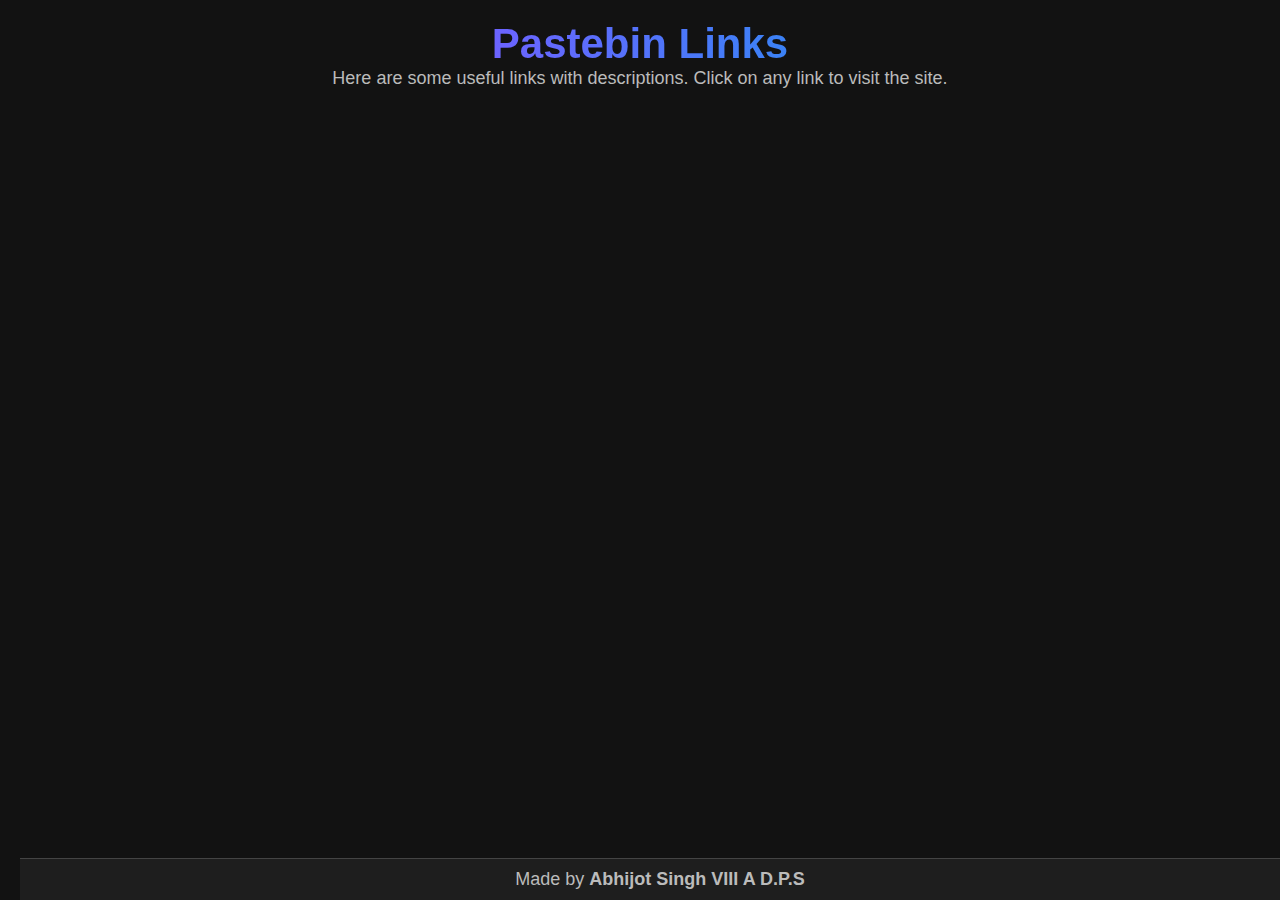
<file: pastebin-personal/index.html>
<!DOCTYPE html>
<html lang="en">
<head>
    <meta charset="UTF-8">
    <meta name="viewport" content="width=device-width, initial-scale=1.0">
    <title>Pastebin Links</title>
    <link rel="stylesheet" href="style.css">
</head>
<body>
    <header>
        <h1><span>Pastebin Links</span></h1>
        <p>Here are some useful links with descriptions. Click on any link to visit the site.</p>
    </header>

    <div id="links-container" class="links-container">
        <!-- Links will be inserted dynamically here -->
    </div>

    <!-- Footer -->
    <footer>
        <p>Made by <strong>Abhijot Singh VIII A D.P.S</strong></p>
    </footer>

    <script src="script.js"></script>
</body>
</html>
</file>
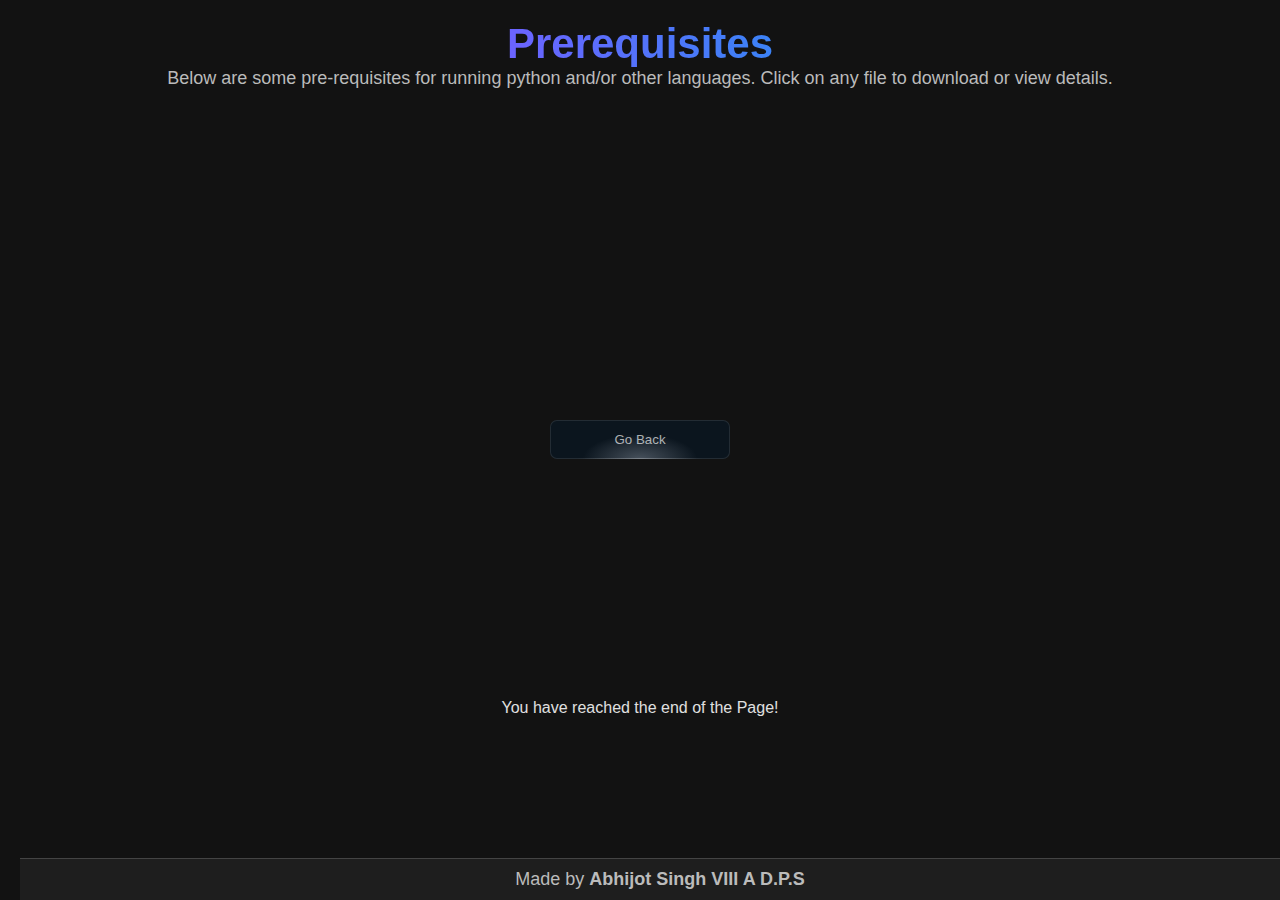
<file: prerequisites.html>
<!DOCTYPE html>
<html lang="en">
<head>
    <meta charset="UTF-8">
    <meta name="viewport" content="width=device-width, initial-scale=1.0">
    <title>Project Files - Multi-Use App</title>
    <link rel="stylesheet" href="style.css">
</head>
<body>
    <header>
        <h1><span>Prerequisites</span></h1>
        <p>Below are some pre-requisites for running python and/or other languages. Click on any file to download or view details.</p>
    </header>

    <div id="files-container" class="links-container">
        <!-- Files will be inserted dynamically -->
    </div>
    
    <header>    <!-- From Uiverse.io by zanina-yassine -->
        <a href="index.html"><button class="button">Go Back</button></a>
    </header>

    <header>You have reached the end of the Page!</header>

    <!-- Footer -->
    <footer>
        <p>Made by <strong>Abhijot Singh VIII A D.P.S</strong></p>
    </footer>

    <script>
        // Pre-loaded files specific to the Multi-Use App project
        const files = [
            { name: "Python", description: "Official website for Python programming language.", url: "https://www.python.org" },
            { name: "VsCode By Microsoft", description: "Vscode Code/Text Editor. It makes Coding much easier (Using Extensions)", url: "https://code.visualstudio.com/download" },
        ];

        function renderFiles() {
            const container = document.getElementById('files-container');

            files.forEach((file, index) => {
                const fileItem = document.createElement('div');
                fileItem.classList.add('link-item');
                fileItem.style.animationDelay = `${index * 0.3}s`; // Add delay for sequential animation

                fileItem.innerHTML = `
                    <h2><a href="${file.url}" target="_blank">${file.name}</a></h2>
                    <p>${file.description}</p>
                `;

                container.appendChild(fileItem);
            });
        }

        // Render the files on DOM content loaded
        document.addEventListener("DOMContentLoaded", renderFiles);
    </script>
</body>
</html>
</file>
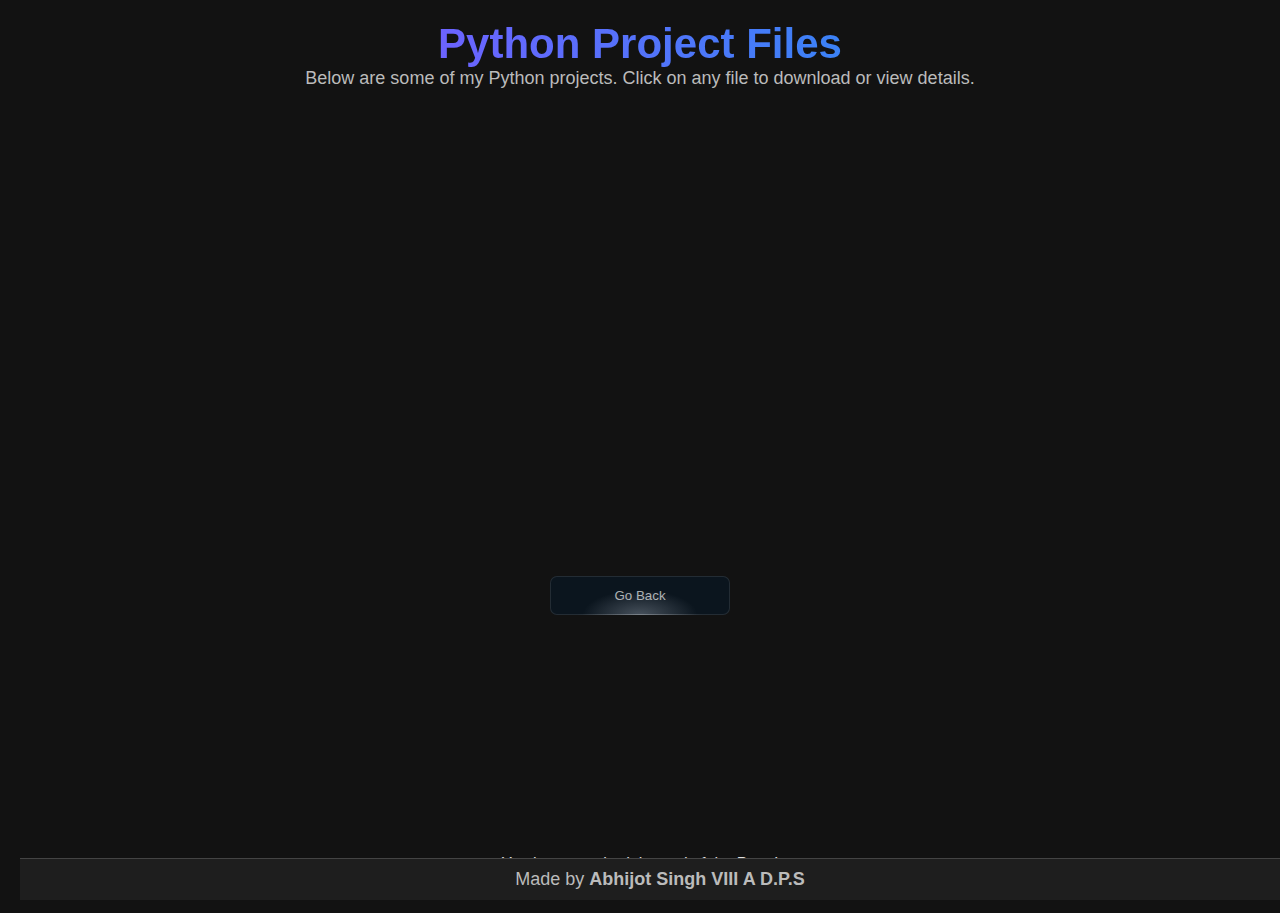
<file: python-projects.html>
<!DOCTYPE html>
<html lang="en">
<head>
    <meta charset="UTF-8">
    <meta name="viewport" content="width=device-width, initial-scale=1.0">
    <title>Project Files - Multi-Use App</title>
    <link rel="stylesheet" href="style.css">
</head>
<body>
    <header>
        <h1><span>Python Project Files</span></h1>
        <p>Below are some of my Python projects. Click on any file to download or view details.</p>
    </header>


    <div id="files-container" class="links-container">
        <!-- Files will be inserted dynamically -->
    </div>

    <header>    <!-- From Uiverse.io by zanina-yassine -->
        <a href="index.html"><button class="button">Go Back</button></a>
    </header>

    <header>You have reached the end of the Page!</header>

    <!-- Footer -->
    <footer>
        <p>Made by <strong>Abhijot Singh VIII A D.P.S</strong></p>
    </footer>

    <script>
        // Pre-loaded files specific to the Multi-Use App project
        const files = [
            { name: "Website Source Code", description: "Download The Source Code for this website", url: "https://mega.nz/folder/vZcFFQ5b#fXTpjT9Huic_O6C8Hf-Cjw" },
            { name: "Multi-Use App (Under Development)", description: "Download the Multi-use app (Current functions: Calculator, rock paper scissors, and many easter eggs and debugging options use code \"69\" for an easter egg)", url: "https://mega.nz/file/PV12UAhb#xncaNvaAOK4PxLZPXRuz31s7qGsuWovlox5enoM32rI" },
            { name: "Efficient Multi-use app (ChatGPT)", description: "A Reference File for How to write streamlined code", url: "https://mega.nz/file/3QdASJzC#JDFhVP1df-Re5-4SrboAOh2u3zg78NXqZ9lX4Mjra9U" },
        ];

        function renderFiles() {
            const container = document.getElementById('files-container');

            files.forEach((file, index) => {
                const fileItem = document.createElement('div');
                fileItem.classList.add('link-item');
                fileItem.style.animationDelay = `${index * 0.3}s`; // Add delay for sequential animation

                fileItem.innerHTML = `
                    <h2><a href="${file.url}" target="_blank">${file.name}</a></h2>
                    <p>${file.description}</p>
                `;

                container.appendChild(fileItem);
            });
        }

        // Render the files on DOM content loaded
        document.addEventListener("DOMContentLoaded", renderFiles);
    </script>
</body>
</html>
</file>
<file: pastebin-personal/style.css>
/* Global Reset */
* {
    margin: 0;
    padding: 0;
    box-sizing: border-box;
}

body {
    font-family: 'Segoe UI', Tahoma, Geneva, Verdana, sans-serif;
    background-color: #121212; /* Dark background */
    color: #e0e0e0; /* Light text */
    margin: 20px;
}

/* Header Styles */
header {
    text-align: center;
    margin-bottom: 40px;
}

h1 {
    font-size: 42px;
    position: relative;
    display: inline-block;
    margin: 0;
}

h1 span {
    background: linear-gradient(to right, #6C63FF, #3B82F6); /* Gradient background */
    color: transparent;
    background-clip: text; /* Standard property for text gradient */
    -webkit-background-clip: text; /* Webkit browsers for gradient */
    display: inline; /* Ensures the text has gradient */
    animation: fadeIn 1s ease-in-out;
}

p {
    font-size: 18px;
    color: #bbb;
    animation: fadeIn 1.5s ease-in-out;
}

/* Links Container Styling */
.links-container {
    display: flex;
    flex-direction: column;
    gap: 25px;
    max-width: 800px;
    margin: 0 auto;
}

/* Link Item Styling */
.link-item {
    background-color: #1e1e1e; /* Dark background for links */
    border: 1px solid #444;   /* Dark border */
    padding: 25px;
    border-radius: 12px;
    box-shadow: 0 6px 18px rgba(0, 0, 0, 0.2);
    opacity: 0;
    transform: translateY(30px);
    animation: fadeInUp 0.5s forwards; /* Animation on appearance */
    transition: transform 0.3s ease, box-shadow 0.3s ease;
}

.link-item:hover {
    transform: translateY(-10px);
    box-shadow: 0 10px 25px rgba(0, 0, 0, 0.3);
}

.link-item h2 {
    font-size: 26px;
    color: #1e90ff; /* Bright blue for titles */
    margin-bottom: 12px;
    transition: color 0.3s ease;
}

.link-item p {
    font-size: 16px;
    color: #ccc;
}

.link-item a {
    color: #1e90ff;
    text-decoration: none;
    font-weight: bold;
    transition: color 0.3s ease;
}

.link-item a:hover {
    color: #fff; /* Light color on hover */
    text-decoration: underline;
}

/* Fade In Animation */
@keyframes fadeIn {
    0% {
        opacity: 0;
    }
    100% {
        opacity: 1;
    }
}

/* Fade In Up Animation */
@keyframes fadeInUp {
    0% {
        opacity: 0;
        transform: translateY(30px);
    }
    100% {
        opacity: 1;
        transform: translateY(0);
    }
}

/* Footer Styles */
footer {
    position: fixed;
    bottom: 0;
    width: 100%;
    background-color: #1e1e1e; /* Dark background for footer */
    color: #ccc; /* Light text */
    text-align: center;
    padding: 10px;
    font-size: 14px;
    border-top: 1px solid #444; /* Slight border to separate it from the content */
}

footer a {
    color: #1e90ff; /* Blue color for any links in footer */
    text-decoration: none;
}

footer a:hover {
    text-decoration: underline;
}
</file>
<file: style.css>
/* Global Reset */
* {
    margin: 0;
    padding: 0;
    box-sizing: border-box;
}

body {
    font-family: 'Segoe UI', Tahoma, Geneva, Verdana, sans-serif;
    background-color: #121212; /* Dark background */
    color: #e0e0e0; /* Light text */
    margin: 20px;
}

/* Header Styles */
header {
    text-align: center;
    margin-bottom: 40px;
}

h1 {
    font-size: 42px;
    position: relative;
    display: inline-block;
    margin: 0;
}

h1 span {
    background: linear-gradient(to right, #6C63FF, #3B82F6); /* Gradient background */
    color: transparent;
    background-clip: text; /* Standard property for text gradient */
    -webkit-background-clip: text; /* Webkit browsers for gradient */
    display: inline; /* Ensures the text has gradient */
    animation: fadeIn 1s ease-in-out;
}

p {
    font-size: 18px;
    color: #bbb;
    animation: fadeIn 1.5s ease-in-out;
}

/* Links Container Styling */
.links-container {
    display: flex;
    flex-direction: column;
    gap: 25px;
    max-width: 800px;
    margin: 0 auto;
}

/* Link Item Styling */
.link-item {
    background-color: #1e1e1e; /* Dark background for links */
    border: 1px solid #444;   /* Dark border */
    padding: 25px;
    border-radius: 12px;
    box-shadow: 0 6px 18px rgba(0, 0, 0, 0.2);
    opacity: 0;
    transform: translateY(30px);
    animation: fadeInUp 0.5s forwards; /* Animation on appearance */
    transition: transform 0.3s ease, box-shadow 0.3s ease;
}

.link-item:hover {
    transform: translateY(-10px);
    box-shadow: 0 10px 25px rgba(0, 0, 0, 0.3);
}

.link-item h2 {
    font-size: 26px;
    color: #1e90ff; /* Bright blue for titles */
    margin-bottom: 12px;
    transition: color 0.3s ease;
}

.link-item p {
    font-size: 16px;
    color: #ccc;
}

.link-item a {
    color: #1e90ff;
    text-decoration: none;
    font-weight: bold;
    transition: color 0.3s ease;
}

.link-item a:hover {
    color: #fff; /* Light color on hover */
    text-decoration: underline;
}

/* Fade In Animation */
@keyframes fadeIn {
    0% {
        opacity: 0;
    }
    100% {
        opacity: 1;
    }
}

/* Fade In Up Animation */
@keyframes fadeInUp {
    0% {
        opacity: 0;
        transform: translateY(30px);
    }
    100% {
        opacity: 1;
        transform: translateY(0);
    }
}

/* Footer Styles */
footer {
    position: fixed;
    bottom: 0;
    width: 100%;
    background-color: #1e1e1e; /* Dark background for footer */
    color: #ccc; /* Light text */
    text-align: center;
    padding: 10px;
    font-size: 14px;
    border-top: 1px solid #444; /* Slight border to separate it from the content */
}

footer a {
    color: #1e90ff; /* Blue color for any links in footer */
    text-decoration: none;
}

footer a:hover {
    text-decoration: underline;
}

/* CSS for Adding an Image */
.image-container {
    width: 300px; /* Set the width of the image */
    height: 200px; /* Set the height of the image */
    background-image: url('your-image-path.jpg'); /* Path to your image */
    background-size: cover; /* Ensures the image covers the entire container */
    background-position: center; /* Centers the image */
    border-radius: 10px; /* Optional: rounded corners */
    box-shadow: 0 4px 10px rgba(0, 0, 0, 0.1); /* Optional: adds a shadow around the image */
}

.button {
    min-width: 180px;

    position: relative;
    cursor: pointer;

    margin-top: 40px;
    margin-bottom: 200px;

    padding: 12px 17px;
    border: 0;
    border-radius: 7px;

    box-shadow: inset 0 0 0 1px rgba(255, 255, 255, 0.1);
    background: radial-gradient(
    ellipse at bottom,
    rgba(71, 81, 92, 1) 0%,
    rgba(11, 21, 30, 1) 45%
    );

    color: rgb(255, 255, 255, 0.66);

    transition: all 1s cubic-bezier(0.15, 0.83, 0.66, 1);
}

.button::before {
    content: "";
    width: 70%;
    height: 1px;

    position: absolute;
    bottom: 0;
    left: 15%;

    background: rgb(255, 255, 255);
    background: linear-gradient(
    90deg,
    rgba(255, 255, 255, 0) 0%,
    rgba(255, 255, 255, 1) 50%,
    rgba(255, 255, 255, 0) 100%
    );
    opacity: 0.2;

    transition: all 1s cubic-bezier(0.15, 0.83, 0.66, 1);
}

.button:hover {
    color: rgb(255, 255, 255, 1);
    transform: scale(1.1) translateY(-3px);
}

.button:hover::before {
    opacity: 1;
}
</file>
